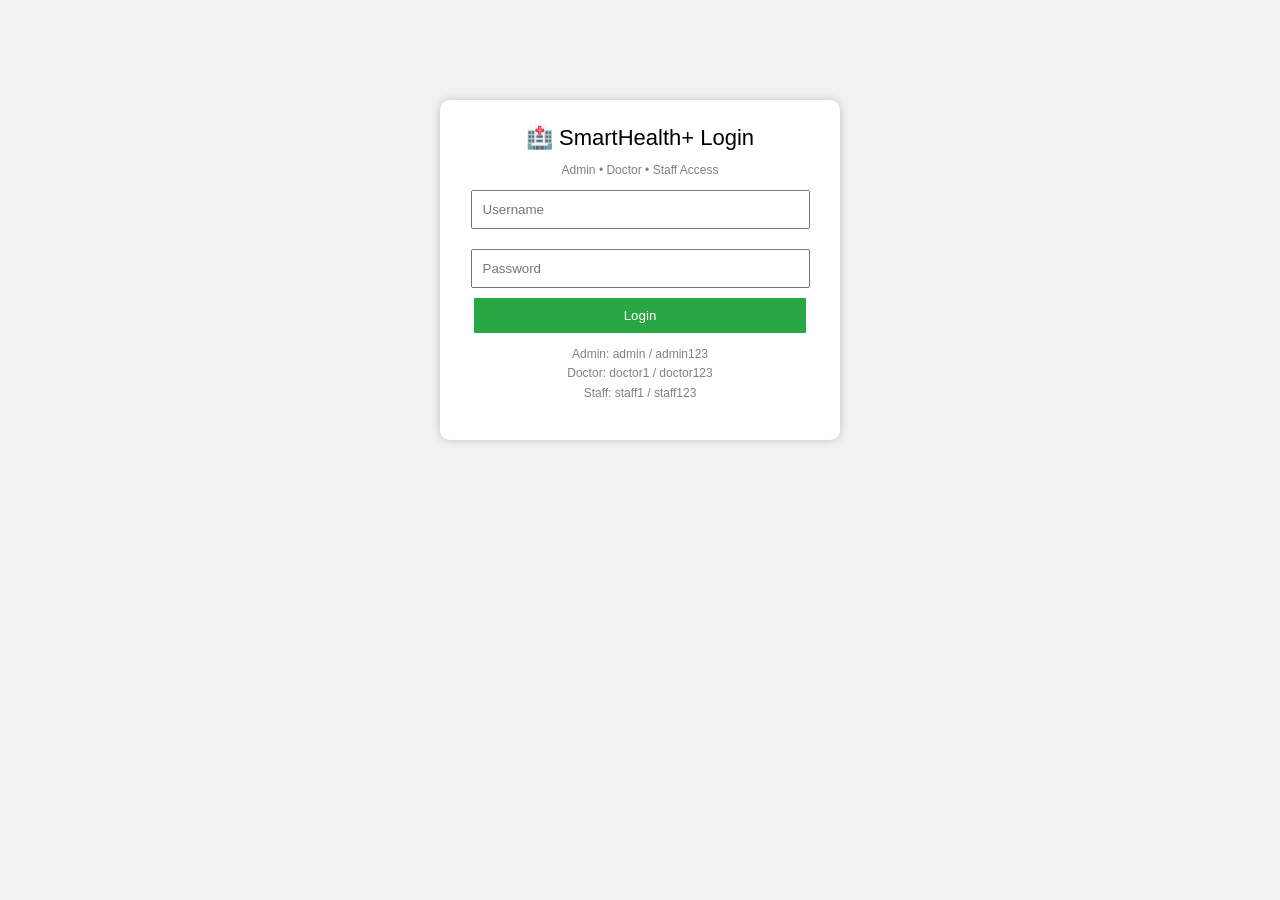
<file: SmartHealth+/templates/login.html>
<!DOCTYPE html>
<html>
<head>
    <title>SmartHealth+ Login</title>
    <style>
        body{
            font-family: Arial;
            background:#f2f2f2;
        }

        .box{
            width:350px;
            margin:100px auto;
            padding:25px;
            background:white;
            border-radius:10px;
            box-shadow:0px 0px 10px rgba(0,0,0,0.2);
            text-align:center;
        }

        input{
            width:90%;
            padding:10px;
            margin:10px 0;
        }

        button{
            width:95%;
            padding:10px;
            background:#28a745;
            color:white;
            border:none;
            cursor:pointer;
        }

        button:hover{
            background:#218838;
        }

        .title{
            font-size:22px;
            margin-bottom:10px;
        }

        .note{
            font-size:12px;
            color:gray;
            line-height: 1.6;
        }
    </style>
</head>

<body>

<div class="box">

    <div class="title">🏥 SmartHealth+ Login</div>
    <div class="note">Admin • Doctor • Staff Access</div>

    <form method="POST">
        <input type="text" name="username" placeholder="Username" required>
        <input type="password" name="password" placeholder="Password" required>

        <button type="submit">Login</button>
    </form>

    <p class="note">
        Admin: admin / admin123<br>
        Doctor: doctor1 / doctor123<br>
        Staff: staff1 / staff123
    </p>

</div>

</body>
</html>
</file>
